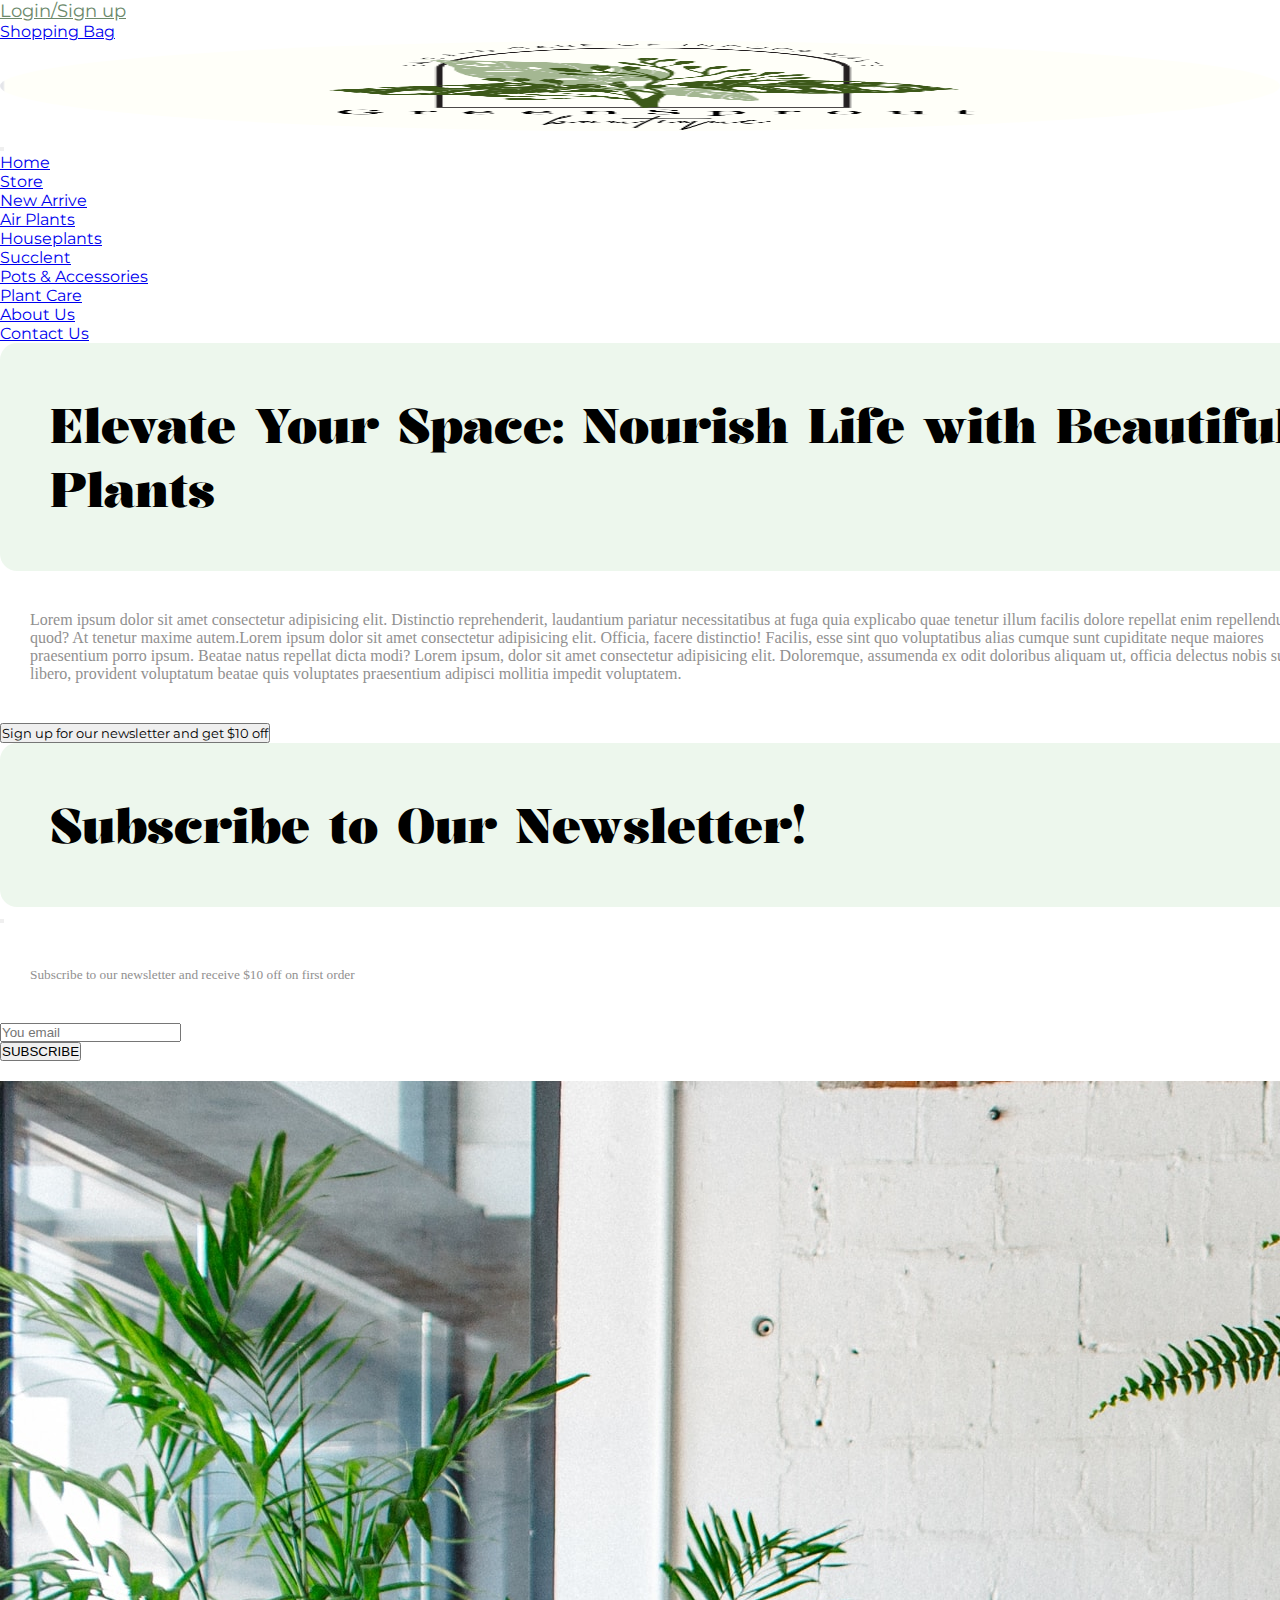
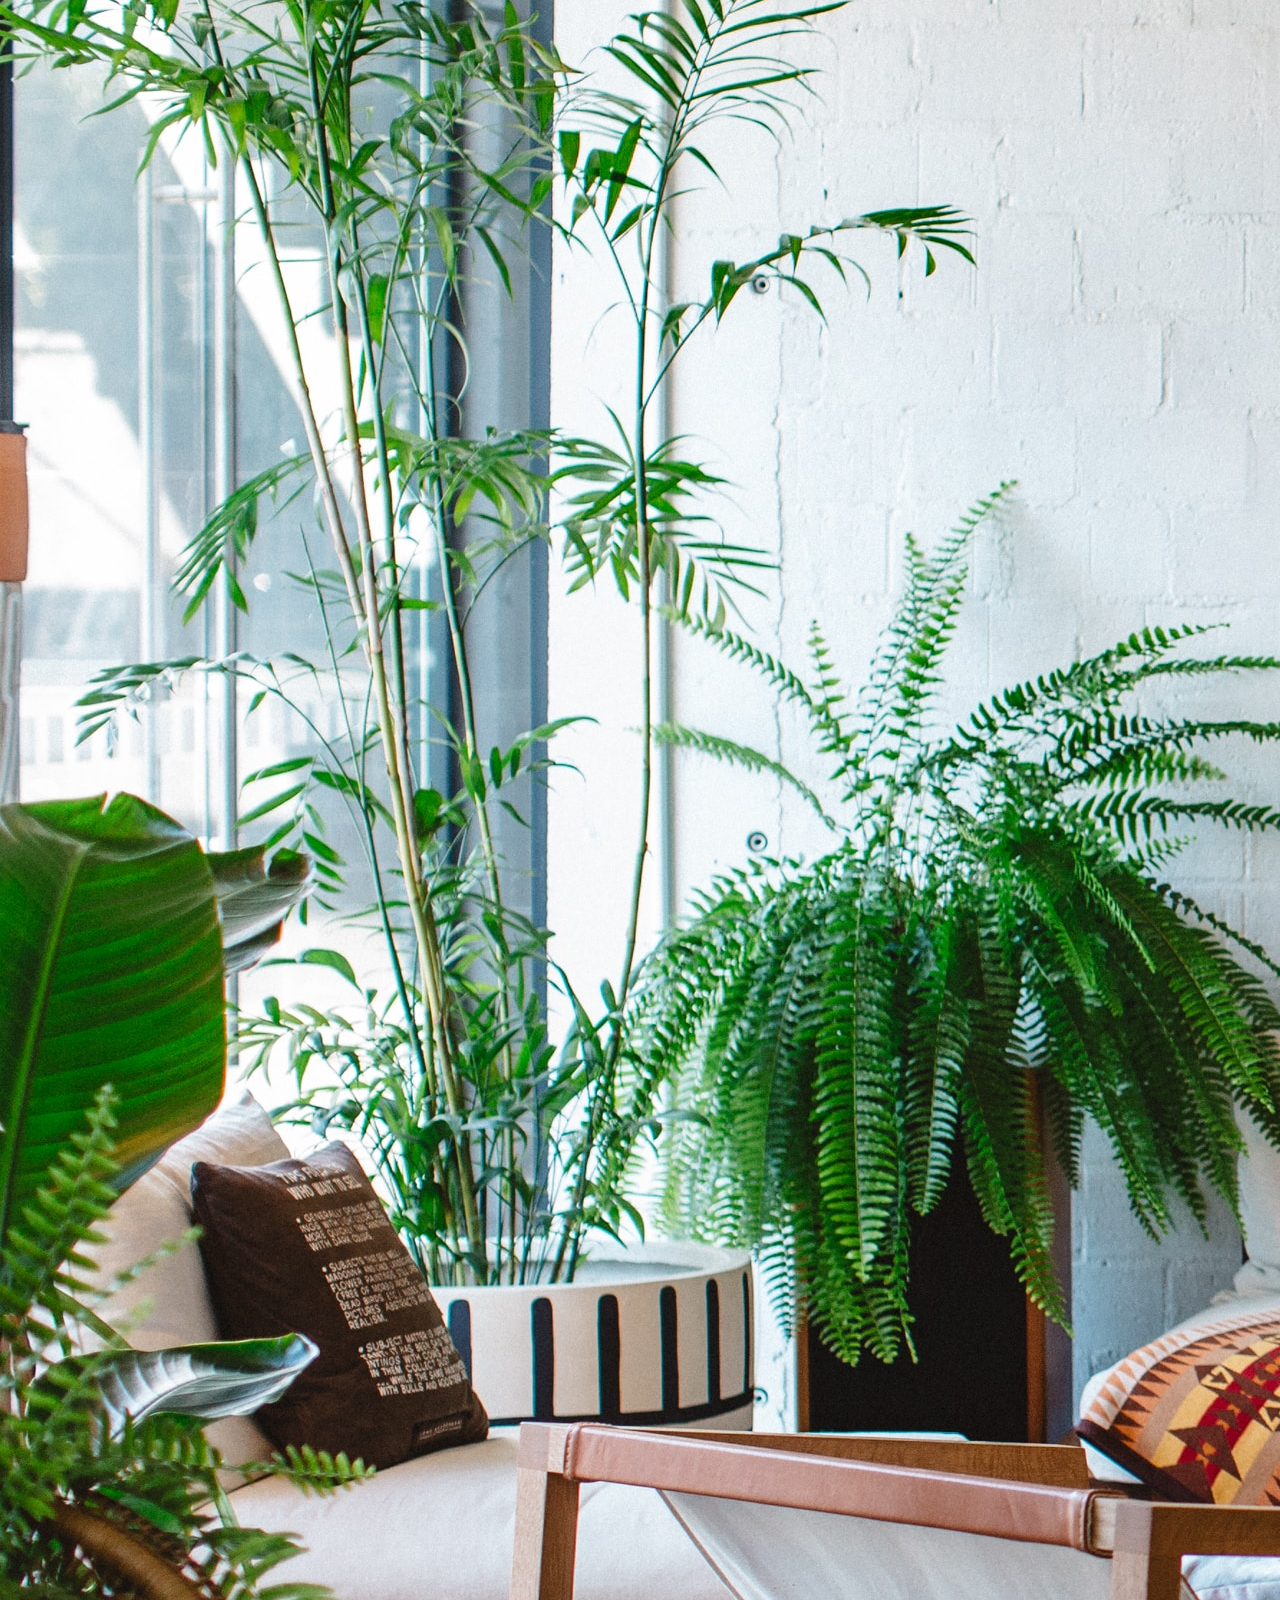
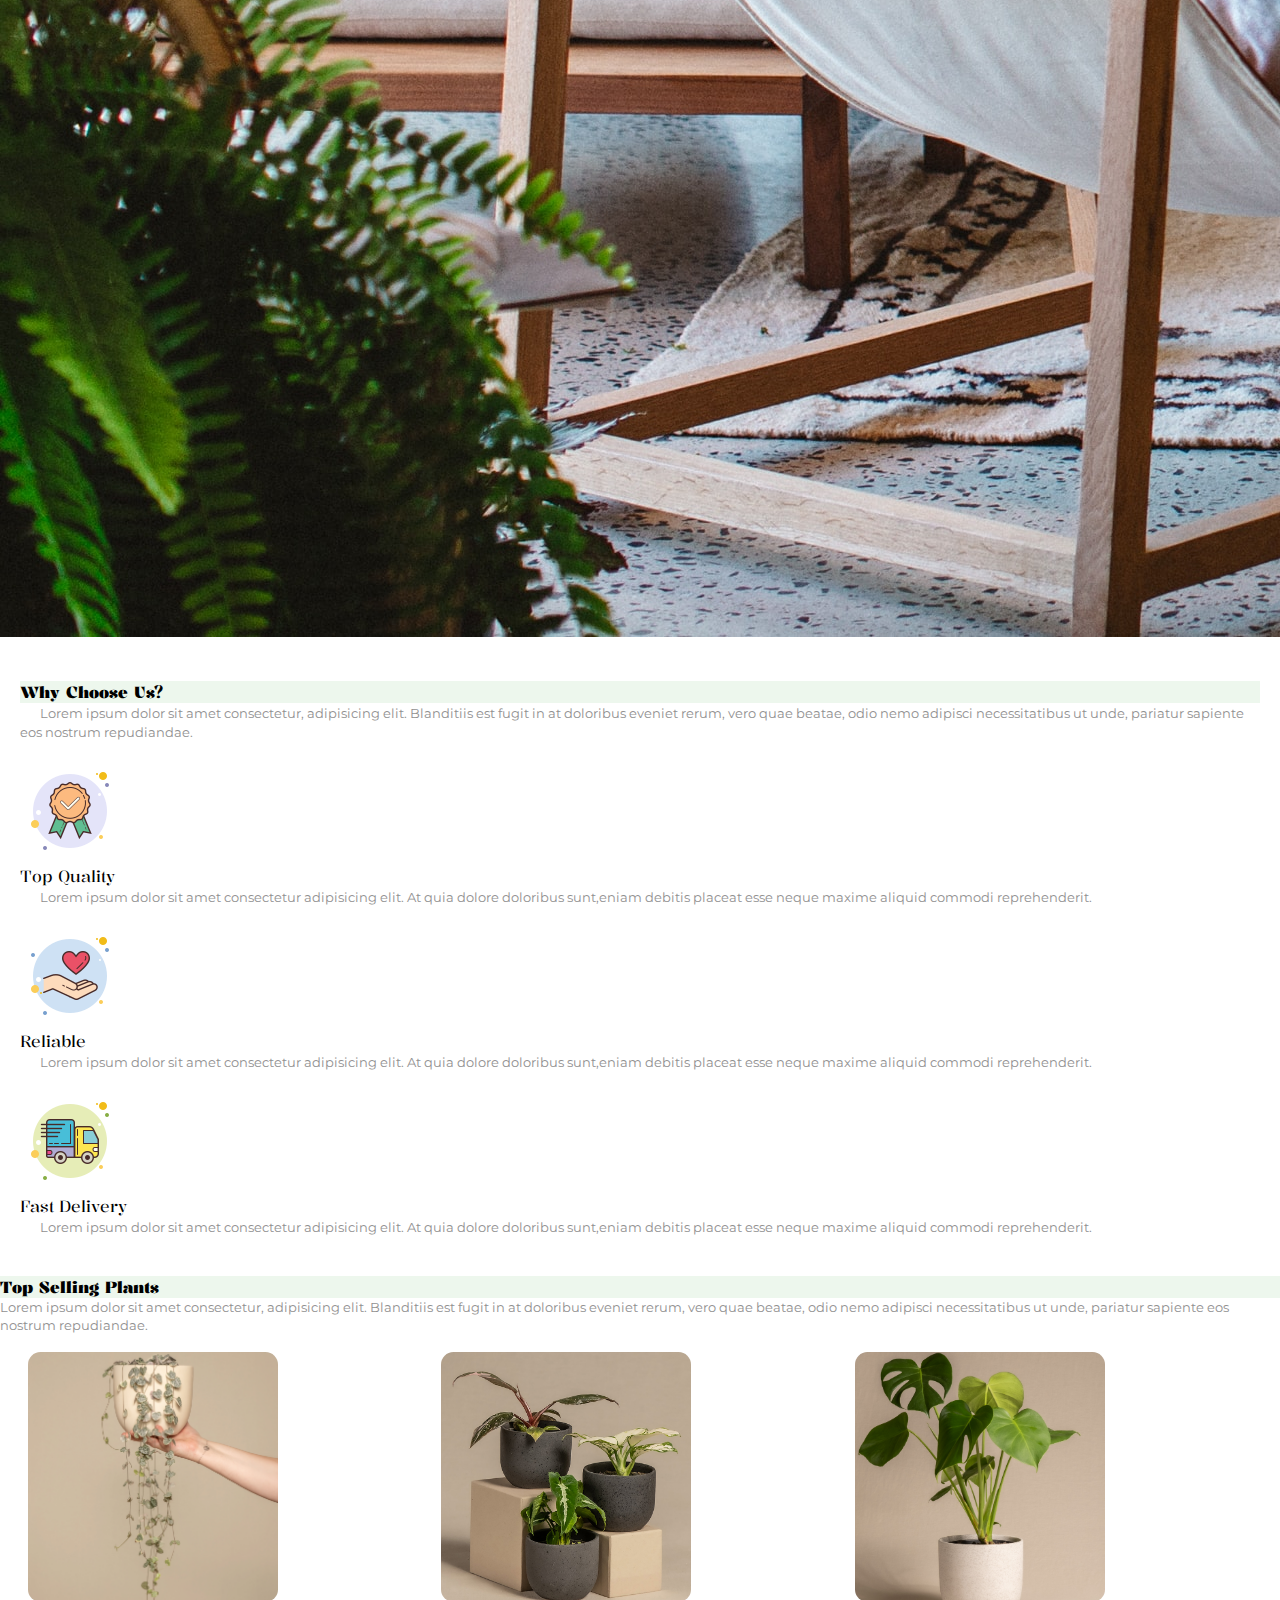
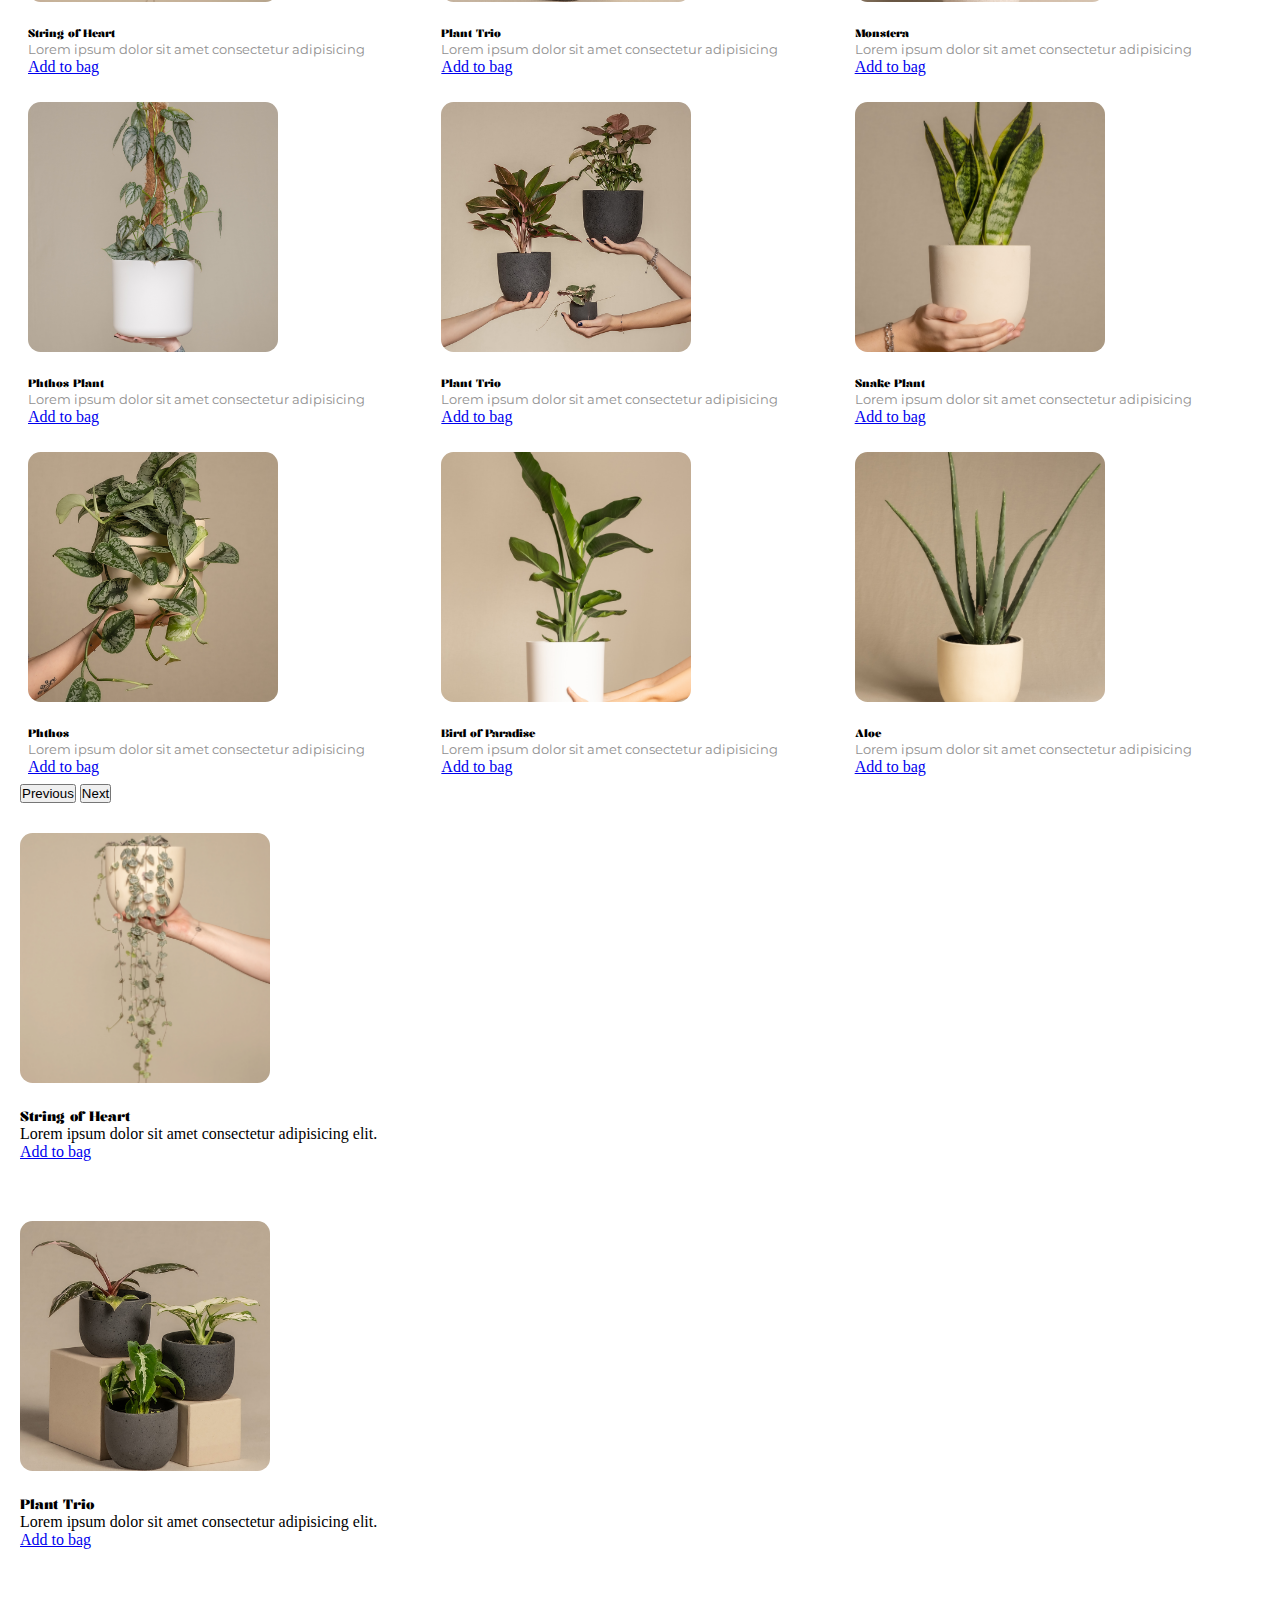
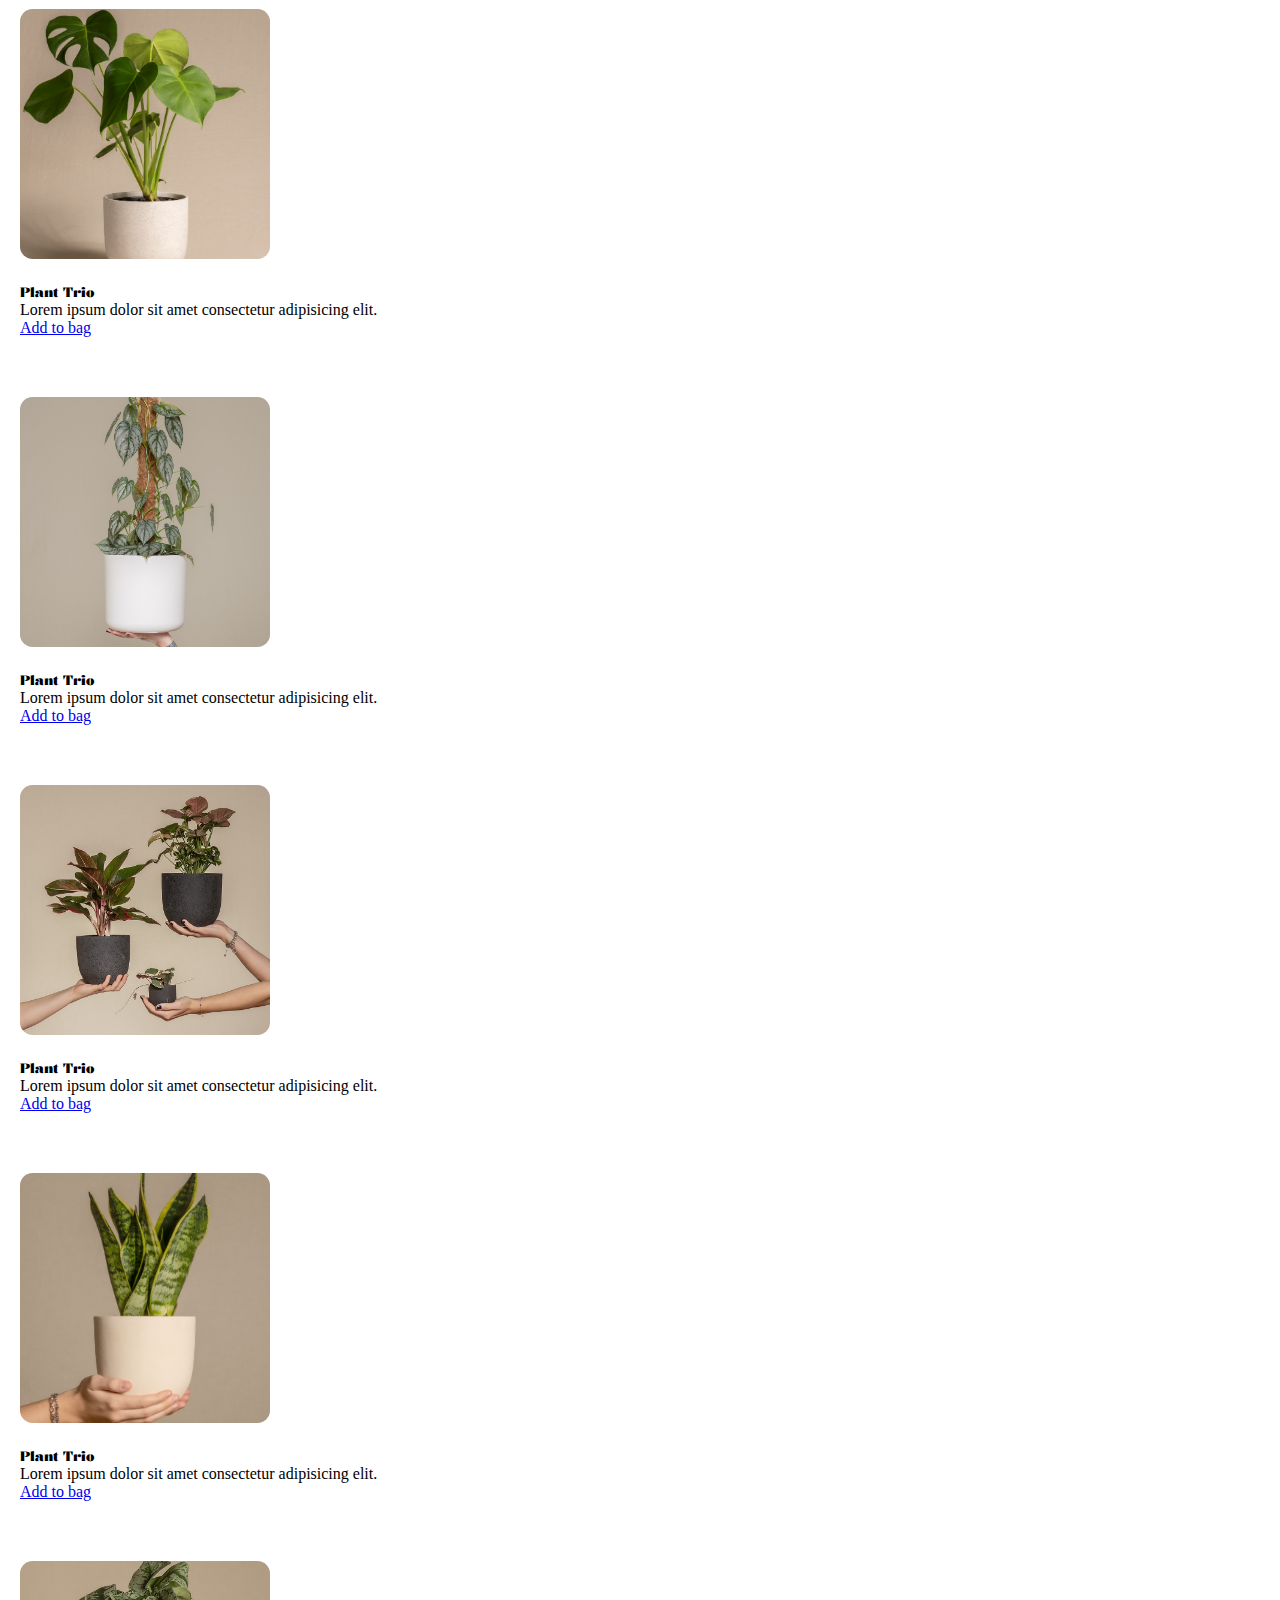
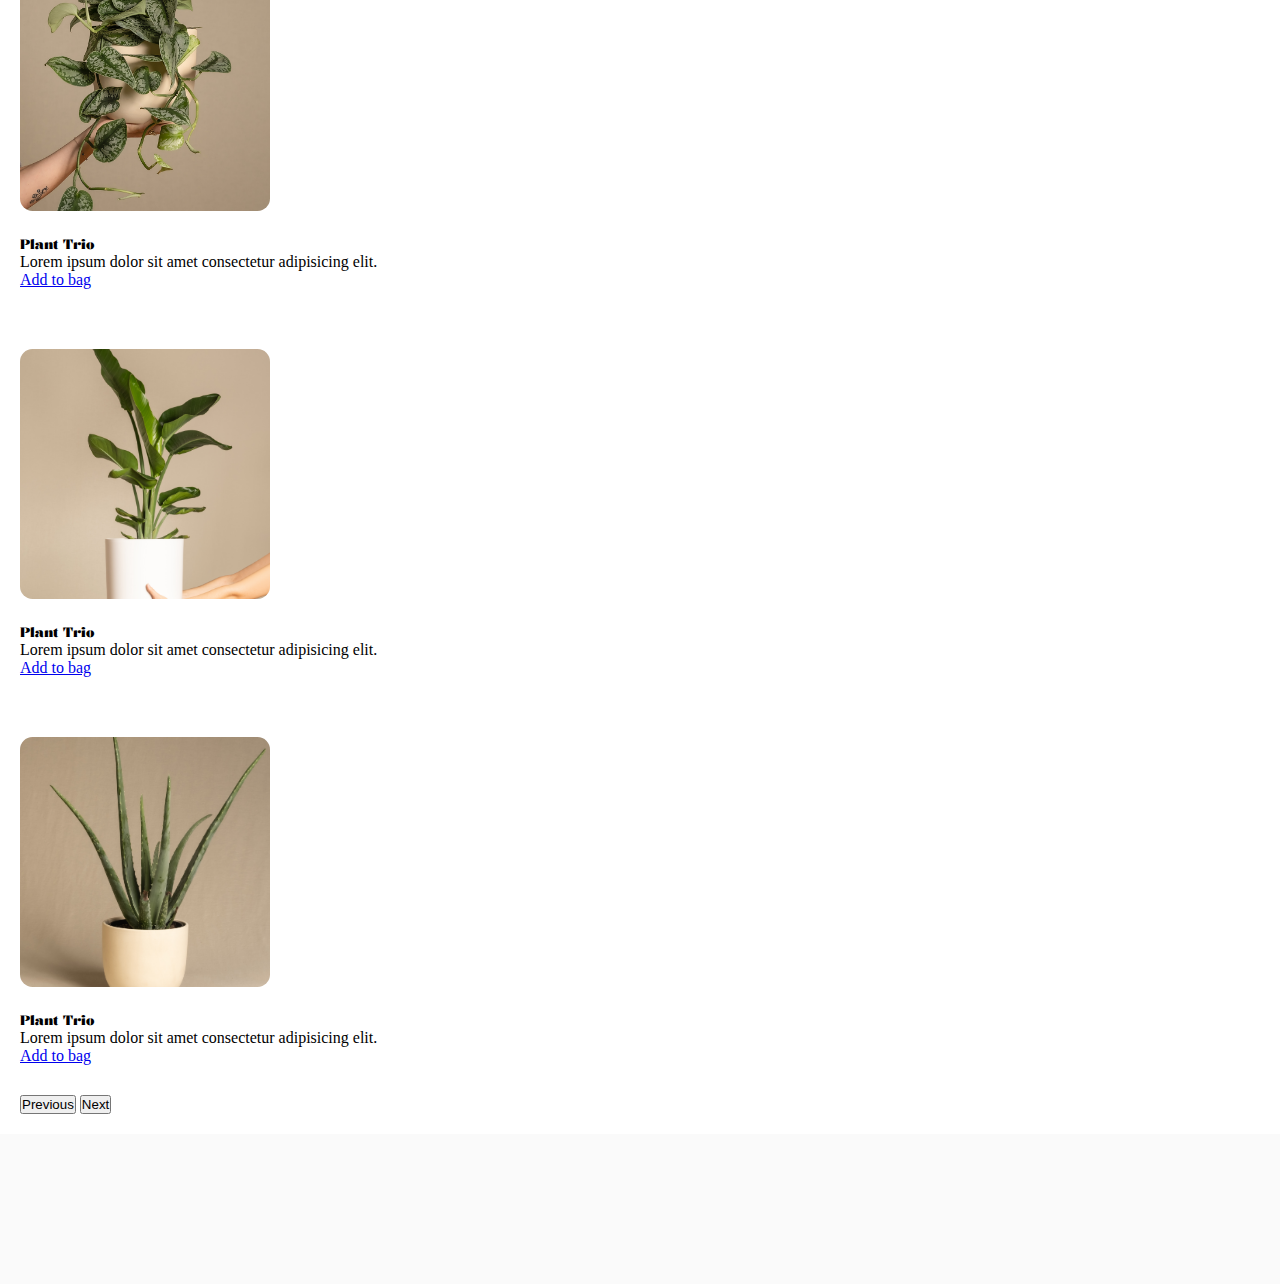
<file: index.html>
<!DOCTYPE html>
<html lang="en">

<head>
    <meta charset="UTF-8">
    <meta name="viewport" content="width=device-width, initial-scale=1.0">
    <link rel="stylesheet" href="./style.css">
    <title>GreenSprout</title>
    <link href="https://cdn.jsdelivr.net/npm/bootstrap@5.3.2/dist/css/bootstrap.min.css" rel="stylesheet"
        integrity="sha384-T3c6CoIi6uLrA9TneNEoa7RxnatzjcDSCmG1MXxSR1GAsXEV/Dwwykc2MPK8M2HN" crossorigin="anonymous">
    <script src="https://cdn.jsdelivr.net/npm/bootstrap@5.3.2/dist/js/bootstrap.bundle.min.js"
        integrity="sha384-C6RzsynM9kWDrMNeT87bh95OGNyZPhcTNXj1NW7RuBCsyN/o0jlpcV8Qyq46cDfL"
        crossorigin="anonymous"></script>
    <style>
        @import url('https://fonts.googleapis.com/css2?family=Kalnia:wght@500&family=Montserrat:wght@100;500&display=swap');
    </style>

</head>


<body>
    <!----- Header----->
    <header class="header_container container" >

        <!-- Login and shopping bag -->
        <nav class="navbar navbar-expand-lg navbar-light bg-light">
            <div class="collapse navbar-collapse d-flex justify-content-end ">
                <ul class="navbar-nav">
                    <li class="nav-item">
                        <a class="nav-link" href="Login.html">Login/Sign up</a>
                    </li>
                    <li class="nav-item">
                        <a class="nav-link" href="bag.html">Shopping Bag</a>
                    </li>
                </ul>
            </div>
        </nav>

        <!-- Nav Bar -->
        
        <nav class="navbar navbar-expand-lg bg-body-tertiary  ">
            <div class="container-fluid">
                <a class="navbar-brand " href="index.html"><img class="logo" src="./img/logo.png" alt="Logo"></a>
                <button class="navbar-toggler" type="button" data-bs-toggle="collapse"
                    data-bs-target="#navbarNavDropdown" aria-controls="navbarNavDropdown" aria-expanded="false"
                    aria-label="Toggle navigation">
                    <span class="navbar-toggler-icon"></span>
                </button>
                <div class="collapse navbar-collapse" id="navbarNavDropdown">
                    <ul class="navbar-nav">
                        <li class="nav-item">
                            <a class="nav-link active" aria-current="page" href="index.html">Home</a>
                        </li>
                        <li class="nav-item dropdown">
                            <a class="nav-link dropdown-toggle" href="store.html" role="button"
                                data-bs-toggle="dropdown" aria-expanded="false">
                                Store
                            </a>
                            <ul class="dropdown-menu">
                                <li><a class="dropdown-item" href="#">New Arrive</a></li>
                                <li><a class="dropdown-item" href="#">Air Plants</a></li>
                                <li><a class="dropdown-item" href="#">Houseplants</a></li>
                                <li><a class="dropdown-item" href="#">Succlent</a></li>
                                <li><a class="dropdown-item" href="#">Pots & Accessories</a></li>
                            </ul>
                        </li>
                        <li class="nav-item">
                            <a class="nav-link" href="blog.html">Plant Care</a>
                        </li>
                        <li class="nav-item">
                            <a class="nav-link" href="about.html">About Us</a>
                        </li>
                        <li class="nav-item">
                            <a class="nav-link" href="contact.html">Contact Us</a>
                        </li>
                    </ul>
                </div>
        </nav>
    </header>

    <!------main -------->
    <main>
        <!-- Headline -->
        <section class=" headline">
            <div class=" container card mb-3 border border-white">
                <div class="row g-0">
                    <div class="row1_col1 col-md-5">
                        <div class="card-body">
                            <h1 class="card-title">Elevate Your Space: Nourish Life with Beautiful Plants</h1>
                            <p class="card-text">Lorem ipsum dolor sit amet consectetur adipisicing elit. Distinctio
                                reprehenderit, laudantium pariatur necessitatibus at fuga quia explicabo quae tenetur
                                illum facilis dolore repellat enim repellendus quod? At tenetur maxime autem.Lorem ipsum
                                dolor sit amet consectetur adipisicing elit. Officia, facere distinctio! Facilis, esse
                                sint quo voluptatibus alias cumque sunt cupiditate neque maiores praesentium porro
                                ipsum. Beatae natus repellat dicta modi? Lorem ipsum, dolor sit amet consectetur
                                adipisicing elit. Doloremque, assumenda ex odit doloribus aliquam ut, officia delectus
                                nobis sunt libero, provident voluptatum beatae quis voluptates praesentium
                                adipisci mollitia impedit voluptatem.</p>

                            <!--  Subscribe Modal   -->
                            <div class="Subscription">
                                <!-- Button trigger modal -->
                                <button type="button" class="btn btn-success " data-bs-toggle="modal" data-bs-target="#exampleModal"
                                    data-bs-whatever="@mdo" style=" font-family: 'Montserrat', sans-serif ">
                                    Sign up for our newsletter and get $10 off
                                </button>

                                <!-- Modal  itself-->
                                <div class="modal fade" id="exampleModal" tabindex="-1"
                                    aria-labelledby="exampleModalLabel" aria-hidden="true">
                                    <div class="modal-dialog">
                                        <div class="modal-content">
                                            <div class="modal-header">
                                                <h1 class="modal-title fs-5" id="exampleModalLabel">
                                                    Subscribe to Our Newsletter!
                                                </h1>
                                                <button type="button" class="btn-close" data-bs-dismiss="modal"
                                                    aria-label="Close">
                                                </button>
                                            </div>
                                            <div class="modal-body ">
                                                <p>
                                                    <small>
                                                        Subscribe to our newsletter and receive $10 off on first order
                                                    </small>
                                                </p>
                                                <form>
                                                    <div class="mb-2">
                                                        <input type="text" class="form-control" id="recipient-name"
                                                            placeholder="You email">
                                                    </div>
                                                </form>
                                            </div>
                                            <div class="modal-footer">
                                                <button type="button" class="btn btn-success"
                                                    data-bs-dismiss="modal">SUBSCRIBE</button>
                                            </div>
                                        </div>
                                    </div>
                                </div>

                            </div>
                        </div>
                    </div>
                    <div class="row1_col2 col-md-7 d-none d-md-block">
                        <img src="./img/luisa-brimble-1KYprL0KevE-unsplash.jpg" class="img-fluid rounded-start "
                            alt="...">
                    </div>
                </div>
            </div>
        </section>

        <!-- Selling point-->
        <section class="selling-point ">
            <div class=" container text-center">
                <h4 style="background-color:rgba(76, 175, 80, 0.1);">Why Choose Us?</h4>
                <span><small>Lorem ipsum dolor sit amet consectetur, adipisicing elit. Blanditiis est fugit in at
                        doloribus eveniet rerum, vero quae beatae, odio nemo adipisci necessitatibus ut unde, pariatur
                        sapiente eos nostrum repudiandae.</small></span>
                <div class="row">
                    <div class="col">
                        <img src="./img/badge.png" alt="Top Quality">
                        <p>Top Quality</p>
                        <span><small>Lorem ipsum dolor sit amet consectetur adipisicing elit. At quia dolore doloribus
                                sunt,eniam debitis placeat esse neque maxime aliquid commodi reprehenderit.
                            </small></span>
                    </div>
                    <div class="col">
                        <img src="./img/reliable.png" alt="Reliable">
                        <p>Reliable</p>
                        <span><small>Lorem ipsum dolor sit amet consectetur adipisicing elit. At quia dolore doloribus
                                sunt,eniam debitis placeat esse neque maxime aliquid commodi reprehenderit.
                            </small></span>
                    </div>
                    <div class="col">
                        <img src="./img/fast-delivery.png" alt="Fast Delivery">
                        <p>Fast Delivery</p>
                        <span><small>Lorem ipsum dolor sit amet consectetur adipisicing elit. At quia dolore doloribus
                                sunt,eniam debitis placeat esse neque maxime aliquid commodi reprehenderit.
                            </small></span>
                    </div>
                </div>
            </div>
        </section>


        <!-- Top selling plants -->
        <section class="topPlant ">
            <div class="container text-center">
                <h4  style="background-color:rgba(76, 175, 80, 0.1);">Top Selling Plants</h4>
                <span ><small>Lorem ipsum dolor sit amet consectetur, adipisicing elit. Blanditiis est fugit in at doloribus
                        eveniet rerum, vero quae beatae, odio nemo adipisci necessitatibus ut unde, pariatur sapiente eos
                        nostrum repudiandae.</small></span>
                <!-- big screen carousel-->
                <div id="carouselExampleAutoplaying" class="bigScreen carousel slide d-none d-sm-block carousel-dark"
                    data-bs-ride="carousel">
                    <div class="carousel-inner">
                        <!-- First card slid -->
                        <div class="carousel-item active ">
                            <div class="cards-wrapper ">
                                <div class="card">
                                    <div class="card-body">
                                        <img src="./img/plant1.jpg"  alt="...">
                                        <h6 class="card-title">String of Heart</h6>
                                        <p class="card-text"><small>Lorem ipsum dolor sit amet consectetur adipisicing</small></p>
                                        <a href="#" class="btn btn-success">Add to bag</a>
                                    </div>
                                </div>
                                <div class="card ">
                                    <div class="card-body">
                                        <img src="./img/plant2.jpg"  alt="...">
                                        <h6 class="card-title">Plant Trio</h6>
                                        <p class="card-text"><small>Lorem ipsum dolor sit amet consectetur adipisicing</small></p>
                                        <a href="#" class="btn btn-success">Add to bag</a>
                                    </div>
                                </div>
                                <div class="card ">
                                    <div class="card-body">
                                        <img src="./img/plant3.jpg"  alt="...">
                                        <h6 class="card-title">Monstera</h6>
                                        <p class="card-text"><small>Lorem ipsum dolor sit amet consectetur adipisicing</small></p>
                                        <a href="#" class="btn btn-success">Add to bag</a>
                                    </div>
                                </div>
                            </div>
                        </div>
                        <!-- Second card slid -->
                        <div class="carousel-item ">
                            <div class="cards-wrapper ">
                                <div class="card ">
                                    <div class="card-body">
                                        <img src="./img/plant4.jpg"  alt="...">
                                        <h6 class="card-title">Phthos Plant</h6>
                                        <p class="card-text"><small>Lorem ipsum dolor sit amet consectetur adipisicing</small></p>
                                        <a href="#" class="btn btn-success">Add to bag</a>
                                    </div>
                                </div>
                                <div class="card">
                                    <div class="card-body">
                                        <img src="./img/plant5.jpg"  alt="...">
                                        <h6 class="card-title">Plant Trio</h6>
                                        <p class="card-text"><small>Lorem ipsum dolor sit amet consectetur adipisicing</small></p>
                                        <a href="#" class="btn btn-success">Add to bag</a>
                                    </div>
                                </div>
                                <div class="card">
                                    <div class="card-body">
                                        <img src="./img/plant6.jpg"  alt="...">
                                        <h6 class="card-title">Snake Plant</h6>
                                        <p class="card-text"><small>Lorem ipsum dolor sit amet consectetur adipisicing</small></p>
                                        <a href="#" class="btn btn-success">Add to bag</a>
                                    </div>
                                </div>
                            </div>
                        </div>
                        <!-- Third card slid -->
                        <div class="carousel-item">
                            <div class="cards-wrapper">
                                <div class="card ">
                                    <div class="card-body">
                                        <img src="./img/plant7.jpg"  alt="...">
                                        <h6 class="card-title">Phthos</h6>
                                        <p class="card-text"><small>Lorem ipsum dolor sit amet consectetur adipisicing</small></p>
                                        <a href="#" class="btn btn-success">Add to bag</a>
                                    </div>
                                </div>
                                <div class="card">
                                    <div class="card-body">
                                        <img src="./img/plant8.jpg"  alt="...">
                                        <h6 class="card-title">Bird of Paradise</h6>
                                        <p class="card-text"><small>Lorem ipsum dolor sit amet consectetur adipisicing</small></p>
                                        <a href="#" class="btn btn-success">Add to bag</a>
                                    </div>
                                </div>
                                <div class="card ">
                                    <div class="card-body">
                                        <img src="./img/plant9.jpg"  alt="...">
                                        <h6 class="card-title">Aloe</h6>
                                        <p class="card-text"><small>Lorem ipsum dolor sit amet consectetur adipisicing</small></p>
                                        <a href="#" class="btn btn-success">Add to bag</a>
                                    </div>
                                </div>
                            </div>
                        </div>
                    </div>
                    <button class="carousel-control-prev" type="button" data-bs-target="#carouselExampleAutoplaying"
                        data-bs-slide="prev">
                        <span class="carousel-control-prev-icon" aria-hidden="true"></span>
                        <span class="visually-hidden">Previous</span>
                    </button>
                    <button class="carousel-control-next" type="button" data-bs-target="#carouselExampleAutoplaying"
                        data-bs-slide="next">
                        <span class="carousel-control-next-icon" aria-hidden="true"></span>
                        <span class="visually-hidden">Next</span>
                    </button>
                </div>
            </div>

            <!-- small screen carousel-->
            <div id="carouselExampleAutoplayingSmallScreen" class="smallScreen carousel slide d-sm-none carousel-dark"
                data-bs-ride="carousel">
                <div class="carousel-inner">
                    <div class="carousel-item active ">
                        <div class="card">
                            <div class="card-body">
                                <img src="./img/plant1.jpg"  alt="...">
                                <h5 class="card-title">String of Heart</h5>
                                <p class="card-text">Lorem ipsum dolor sit amet consectetur adipisicing elit.</p>
                                <a href="#" class="btn btn-success">Add to bag</a>
                            </div>
                        </div>
                    </div>
                    <div class="carousel-item">
                        <div class="card ">
                            <div class="card-body">
                                <img src="./img/plant2.jpg"  alt="...">
                                <h5 class="card-title">Plant Trio</h5>
                                <p class="card-text">Lorem ipsum dolor sit amet consectetur adipisicing elit.</p>
                                <a href="#" class="btn btn-success">Add to bag</a>
                            </div>
                        </div>
                    </div>
                    <div class="carousel-item">
                        <div class="card ">
                            <div class="card-body">
                                <img src="./img/plant3.jpg"  alt="...">
                                <h5 class="card-title">Plant Trio</h5>
                                <p class="card-text">Lorem ipsum dolor sit amet consectetur adipisicing elit.</p>
                                <a href="#" class="btn btn-success">Add to bag</a>
                            </div>
                        </div>
                    </div>
                    <div class="carousel-item">
                        <div class="card ">
                            <div class="card-body">
                                <img src="./img/plant4.jpg"  alt="...">
                                <h5 class="card-title">Plant Trio</h5>
                                <p class="card-text">Lorem ipsum dolor sit amet consectetur adipisicing elit.</p>
                                <a href="#" class="btn btn-success">Add to bag</a>
                            </div>
                        </div>
                    </div>
                    <div class="carousel-item">
                        <div class="card ">
                            <div class="card-body">
                                <img src="./img/plant5.jpg"  alt="...">
                                <h5 class="card-title">Plant Trio</h5>
                                <p class="card-text">Lorem ipsum dolor sit amet consectetur adipisicing elit.</p>
                                <a href="#" class="btn btn-success">Add to bag</a>
                            </div>
                        </div>
                    </div>
                    <div class="carousel-item">
                        <div class="card ">
                            <div class="card-body">
                                <img src="./img/plant6.jpg"  alt="...">
                                <h5 class="card-title">Plant Trio</h5>
                                <p class="card-text">Lorem ipsum dolor sit amet consectetur adipisicing elit.</p>
                                <a href="#" class="btn btn-success">Add to bag</a>
                            </div>
                        </div>
                    </div>
                    <div class="carousel-item">
                        <div class="card ">
                            <div class="card-body">
                                <img src="./img/plant7.jpg"  alt="...">
                                <h5 class="card-title">Plant Trio</h5>
                                <p class="card-text">Lorem ipsum dolor sit amet consectetur adipisicing elit.</p>
                                <a href="#" class="btn btn-success">Add to bag</a>
                            </div>
                        </div>
                    </div>
                    <div class="carousel-item">
                        <div class="card ">
                            <div class="card-body">
                                <img src="./img/plant8.jpg"  alt="...">
                                <h5 class="card-title">Plant Trio</h5>
                                <p class="card-text">Lorem ipsum dolor sit amet consectetur adipisicing elit.</p>
                                <a href="#" class="btn btn-success">Add to bag</a>
                            </div>
                        </div>
                    </div>
                    <div class="carousel-item">
                        <div class="card ">
                            <div class="card-body">
                                <img src="./img/plant9.jpg"  alt="...">
                                <h5 class="card-title">Plant Trio</h5>
                                <p class="card-text">Lorem ipsum dolor sit amet consectetur adipisicing elit.</p>
                                <a href="#" class="btn btn-success">Add to bag</a>
                            </div>
                        </div>
                    </div>
                </div>
                <button class="carousel-control-prev" type="button"
                    data-bs-target="#carouselExampleAutoplayingSmallScreen" data-bs-slide="prev">
                    <span class="carousel-control-prev-icon" aria-hidden="true"></span>
                    <span class="visually-hidden">Previous</span>
                </button>
                <button class="carousel-control-next" type="button"
                    data-bs-target="#carouselExampleAutoplayingSmallScreen" data-bs-slide="next">
                    <span class="carousel-control-next-icon" aria-hidden="true"></span>
                    <span class="visually-hidden">Next</span>
                </button>
            </div>
        </section>

    </main>
    <!-- footer -->
    <footer>
        <div class="footer-container"></div>
    </footer>

</body>

</html>
</file>
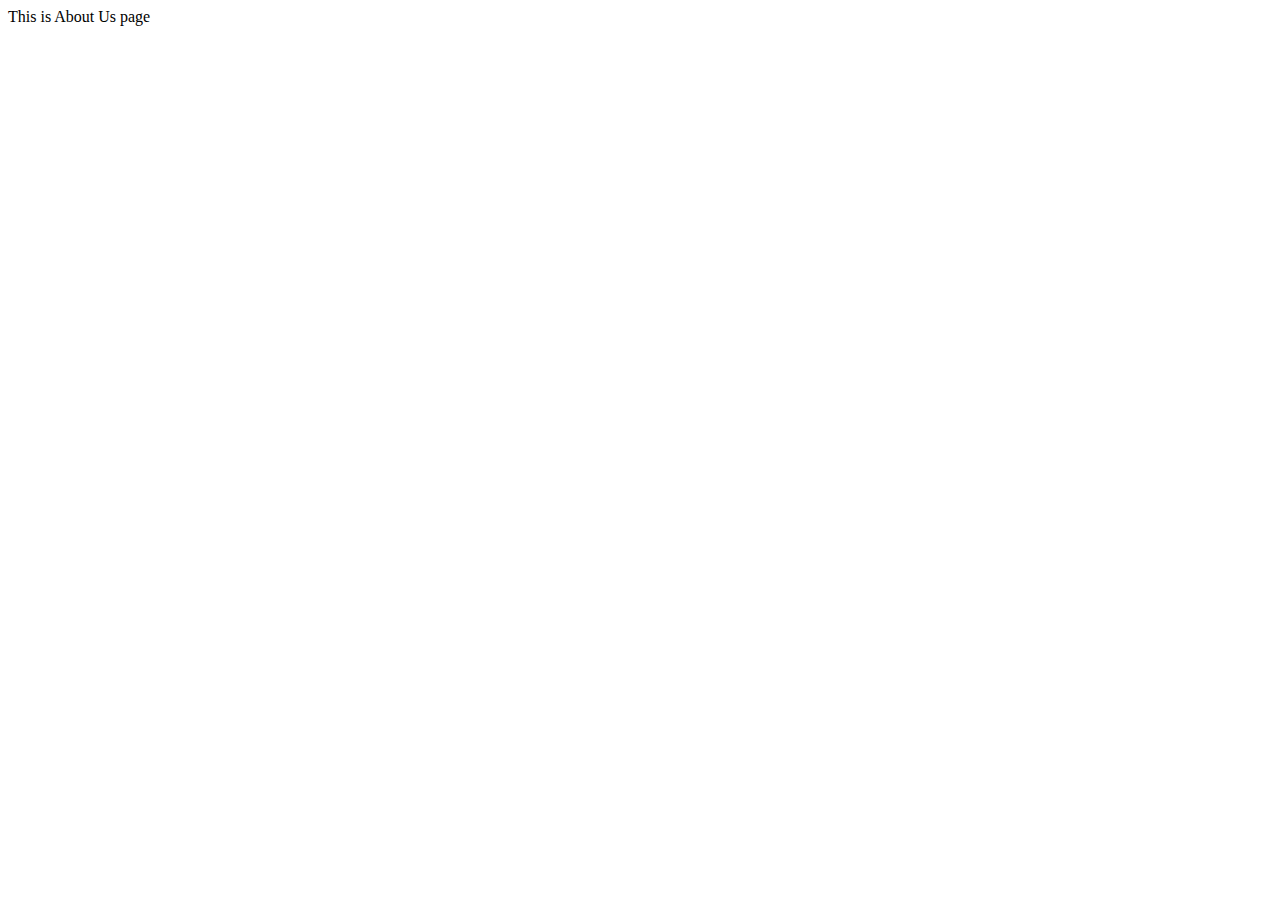
<file: about.html>
<!DOCTYPE html>
<html lang="en">
<head>
    <meta charset="UTF-8">
    <meta name="viewport" content="width=device-width, initial-scale=1.0">
    <title>About US</title>
</head>
<body>
    This is About Us page
</body>
</html>
</file>
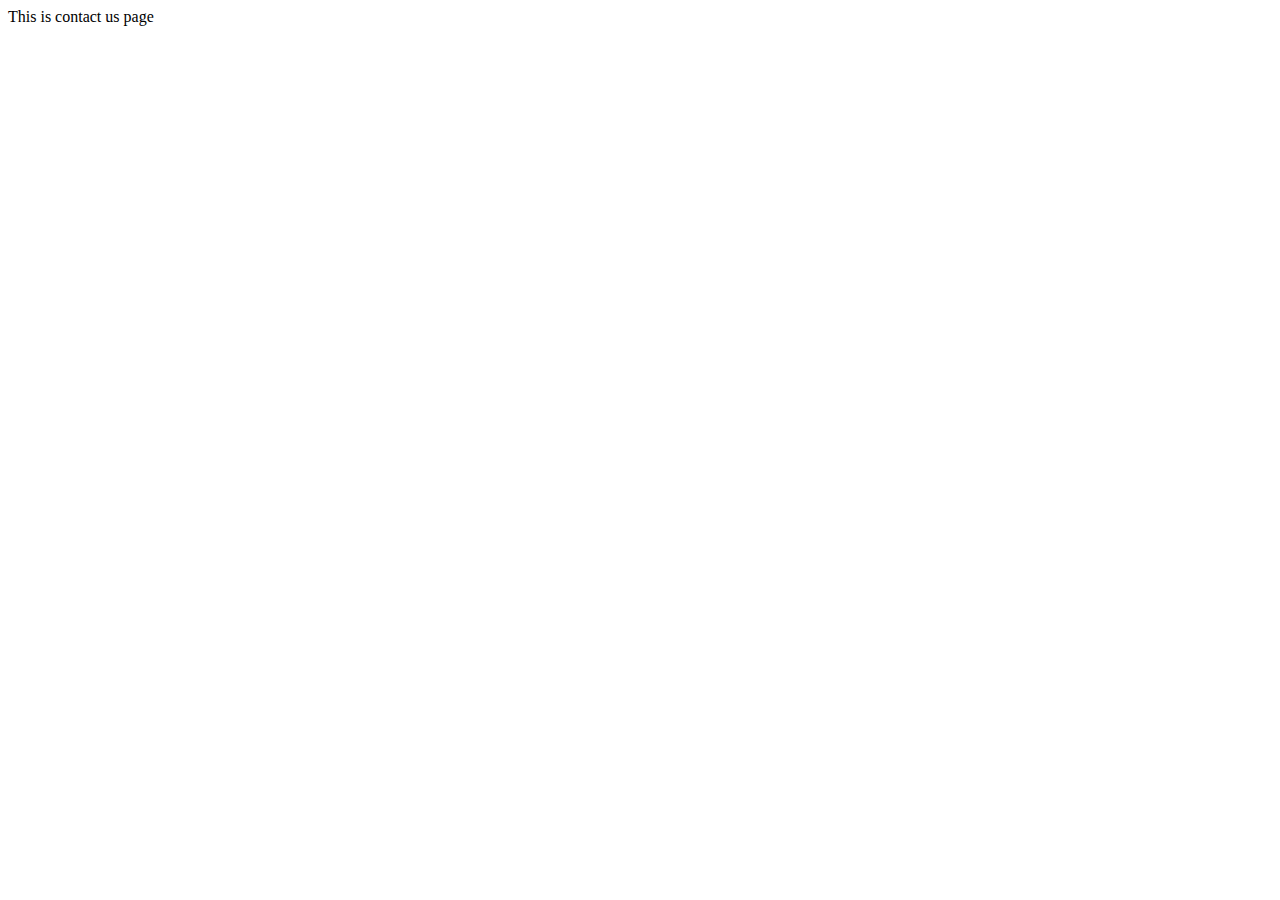
<file: contact.html>
<!DOCTYPE html>
<html lang="en">
<head>
    <meta charset="UTF-8">
    <meta name="viewport" content="width=device-width, initial-scale=1.0">
    <title>Contact Me</title>
</head>
<body>
    This is contact us page 
</body>
</html>
</file>
<file: style.css>
* {
    padding: 0;
    margin: 0;
}

.logo {
    width: 100%;
    height: 10vh;
    border-radius: 50%;
}

.navbar-nav a:hover {
    color: rgb(107, 137, 107);
    font-size: 18px;
}

nav li {
    font-family: 'Montserrat', sans-serif;
    font-size: 16px;
}


.headline img {
    object-fit: cover;
    width: auto;
    height: 100%;
    padding: 20px 0;
    object-position: -4% ; 
}


.headline h1 {
    font-size: 48px;
    width: 100%;
    height: auto;
    font-family: 'Kalnia', serif;
    padding: 50px;
    background-color: rgba(76, 175, 80, 0.1);
    border-radius: 17px;
}

.headline p {
    padding: 40px 30px;
    color: #919090;
    width: 100%;
    height: auto;
}
.headline .modal-title{
    font-family: 'Kalnia', serif;
   
}

.selling-point {
    padding: 20px;
}


.selling-point h4,
.selling-point p {
    font-family: 'Kalnia', serif;

}

.selling-point img {
    border: none;
 
    margin-top: 20px;
}

.selling-point span {
    margin: 20px;
    font-family: 'Montserrat', sans-serif;
    color: #919090;
}

.topPlant {
    padding: 20px 0;
}

.topPlant .cards-wrapper {
    display: flex;
    padding-top: 10px;    
}

.topPlant h4,
.topPlant h5,
.topPlant h6 {
    font-family: 'Kalnia', serif;
}

.topPlant small {
    font-family: 'Montserrat', sans-serif;
    color: #919090;

}

.bigScreen .card {
    margin: 0.5em;
    width: calc(100%/3);
    min-width: 350px;
}


.bigScreen .card-title,
.smallScreen .card-title  {
    padding: 20px 0 0 0;
}



.bigScreen img,
.smallScreen img {
    object-fit: cover;
    width: 250px;
    height: 250px;
    border-radius: 5%;
}
.smallScreen .carousel-item{
padding: 30px 0;
}

.footer-container {
    background-color: #fafafa;
    height: 150px;
}
.carousel {
    padding: 0 20px;
}
</file>
